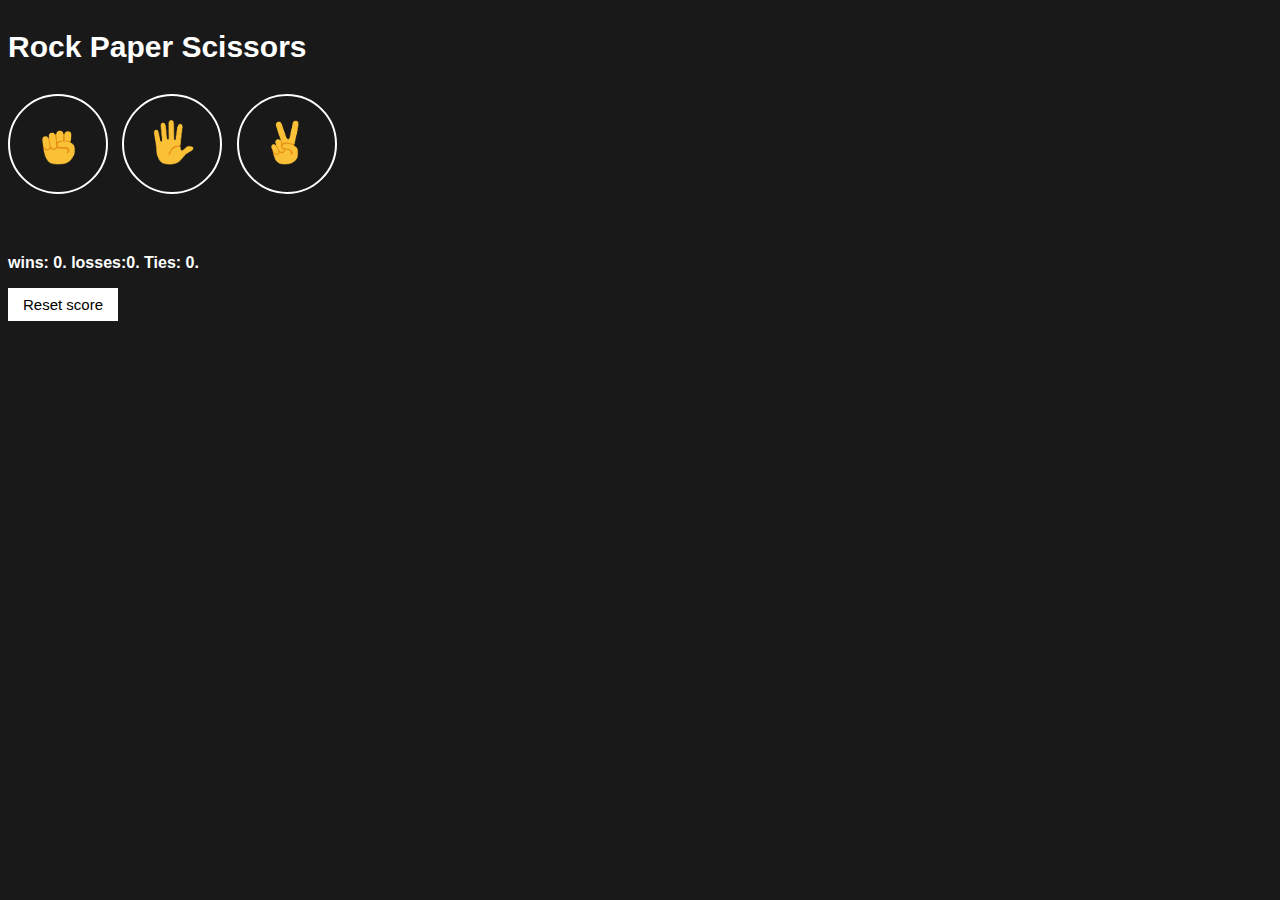
<file: index.html>
<!DOCTYPE html>
<html lang="en">
<head>
  <meta charset="UTF-8">
  <meta name="viewport" content="width=device-width, initial-scale=1.0">
  <title>  RPS  GAME </title>
  
  <link rel="stylesheet" href="10-rock-paper-scissor.css">
 
</head>
<body>

  <p class="title">Rock Paper Scissors</p>
  <button onclick="
    playerPick('Rock');  
  " class="move-button">
  <img src="Rock-emoji.png" class="move-icon">
   </button>
  <button onclick="
    playerPick('paper');
  " class="move-button">
  <img src="paper-emoji.png" class="move-icon">
   </button>
  <button onclick="
    playerPick('scissor');
  " class="move-button"> 
  <img src="scissor-emoji.png" class="move-icon">
  </button>

  <p class="js_result result"> </p>
  <p class="js_move"></p>
  <p class="js_score score"> </p>

  <button onclick="
  score.wins=0;
  score.losses=0;
  score.ties=0;
  localStorage.removeItem('score');
  updateScoreElement();
  " class="reset-button">Reset score</button>


  <script src="10-rock-paper-scissor.js">
    
  </script>
</body>
</html>
</file>
<file: 10-rock-paper-scissor.css>
body{
  background-color: rgb(25, 25, 25);
  color: white;
  font-family: arial;
  font-weight: bold;
}
.title{
  font-size:  30px;
  font-weight: bold;
}
.move-icon{
  height: 45px;
}
.move-button{
  background-color: transparent;
  border: 2px solid white;
  width: 100px;
  height: 100px;
  border-radius: 60px;
  margin-right: 10px;
  cursor: pointer;
}
.result{
margin-top : 50px;
font-size: 25px;
font-weight: bold;
}
.score{
margin-top: 60px;
}
.reset-button{
background-color: white;
border: none;
padding: 8px 15px;
font-size: 15px;
color: black;
cursor: pointer;

}
</file>
